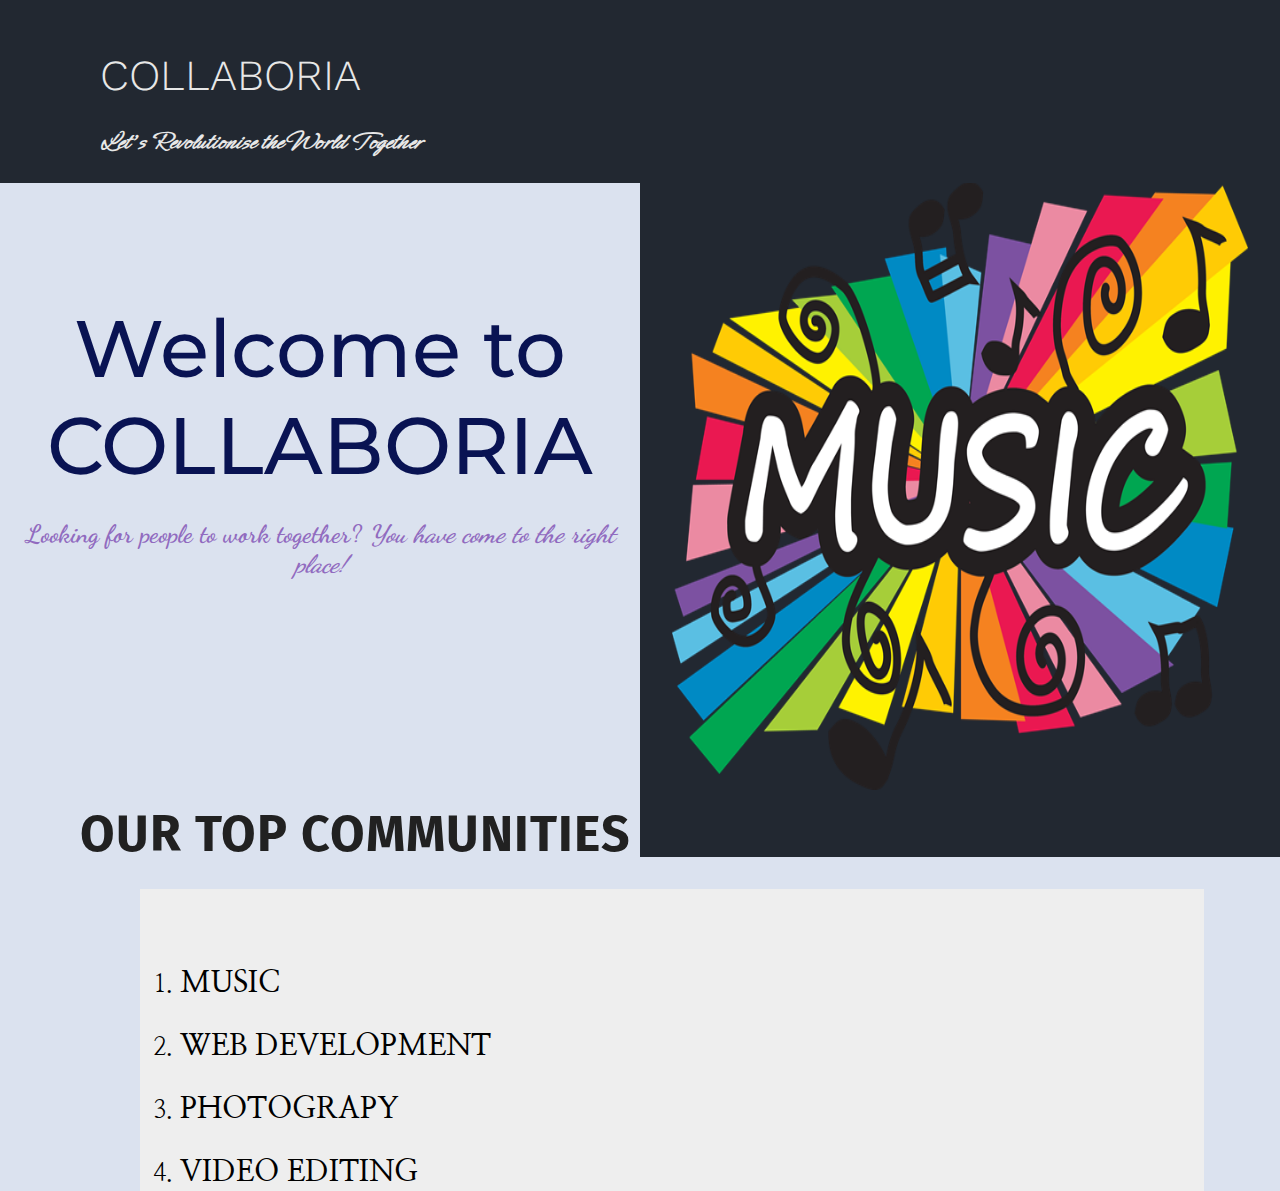
<file: index.html>
<!DOCTYPE html>
<html lang="en" dir="ltr">

<head>
  <meta charset="utf-8">
  <title>COLLABORIA</title>
  <link rel="stylesheet" href="css/styles.css">
  <link rel="icon" href="favicon.ico">


  <link rel="preconnect" href="https://fonts.googleapis.com">
  <link rel="preconnect" href="https://fonts.gstatic.com" crossorigin>
  <link href="https://fonts.googleapis.com/css2?family=Work+Sans:wght@300&display=swap" rel="stylesheet">

  <link rel="preconnect" href="https://fonts.googleapis.com">
  <link rel="preconnect" href="https://fonts.gstatic.com" crossorigin>
  <link href="https://fonts.googleapis.com/css2?family=Ephesis&display=swap" rel="stylesheet">

  <link rel="preconnect" href="https://fonts.googleapis.com">
  <link rel="preconnect" href="https://fonts.gstatic.com" crossorigin>
  <link href="https://fonts.googleapis.com/css2?family=Dancing+Script:wght@518&family=Montserrat:wght@300&display=swap" rel="stylesheet">

  <link rel="preconnect" href="https://fonts.googleapis.com">
  <link rel="preconnect" href="https://fonts.gstatic.com" crossorigin>
  <link href="https://fonts.googleapis.com/css2?family=Fira+Sans:wght@300&family=Nanum+Myeongjo&display=swap" rel="stylesheet">
</head>




<body>
  <div class="First look">
    <div class="heading">
      <h1 class="HEAD">COLLABORIA</h1>
      <h3 class="Head-under">

        <strong><em>Let's Revolutionise the World Together</em></strong>
      </h3>
    </div>
    <div class="Images">
      <img class="Music-photo" src="images\music.png" alt="Music-Logo">
      <!-- <img class="Video" src="images\professional-video-editing.jpg" alt="Video-Editing-Logo">
      <img class="photography" src="images\photography.webp" alt="photography-Logo">
      <img class="webdev" src="images\web dev.jpg" alt="Web development-Logo"> -->
    </div>
    <div class="Site">
      <h1 class="Site-heading">Welcome to</h1>
      <h1 class="Site-heading">COLLABORIA</h1>
      <h3 class="Site-tagline">Looking for people to work together? <strong><em>You have come to the right place!</em></strong></h3>
    </div>


    <div class="Content">
      <h1 class="Content-Heading">OUR TOP COMMUNITIES</h1>
      <ol type="1">
        <li><h2 class="Music-Head">MUSIC</h2></li>
        <li><h2 class="Music-Head">WEB DEVELOPMENT</h2></li>
        <li><h2 class="Music-Head">PHOTOGRAPY</h2></li>
        <li><h2 class="Music-Head">VIDEO EDITING</h2></li>
      </ol>

    </div>

  </div>



</body>

</html>
</file>
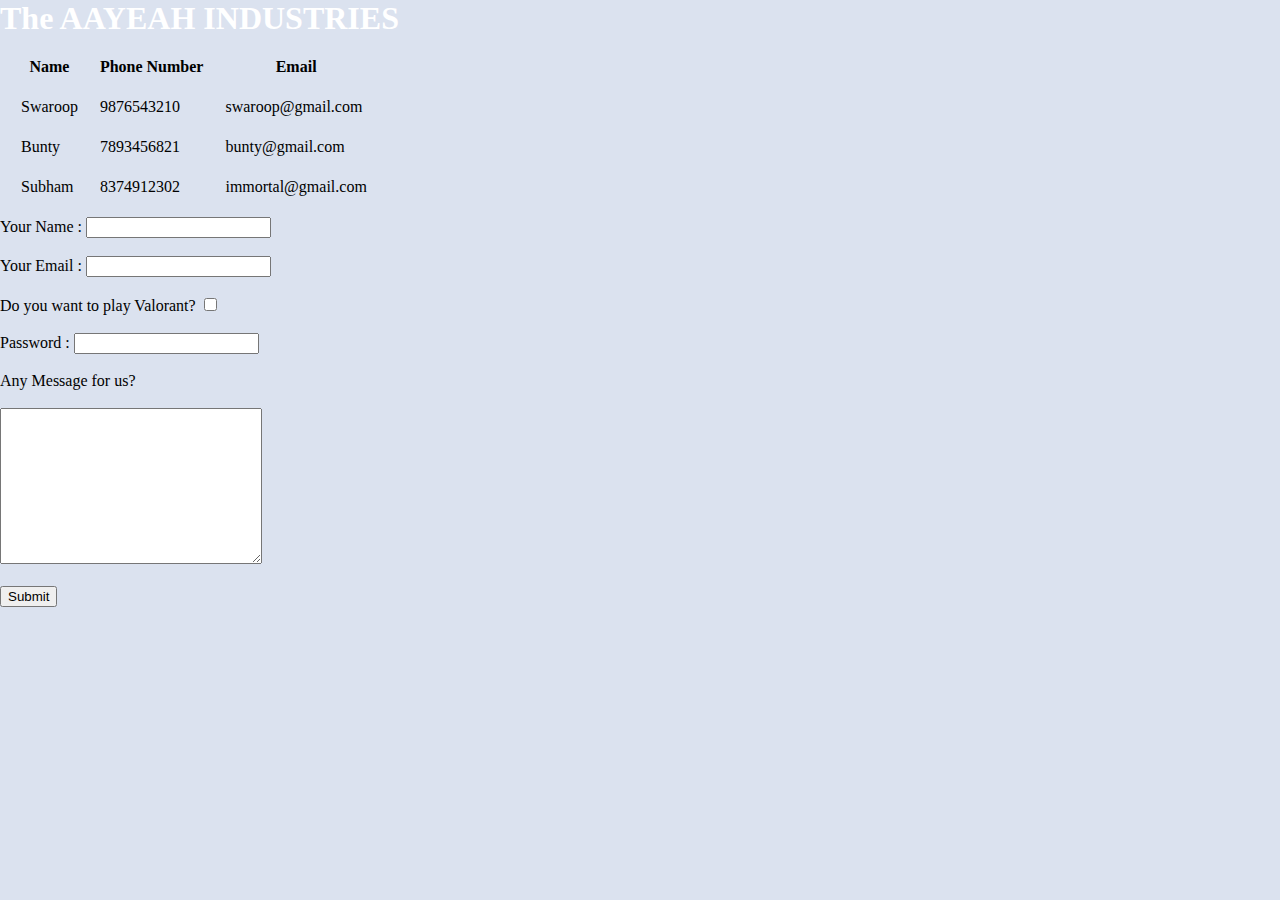
<file: contact.html>
<!DOCTYPE html>
<html lang="en" dir="ltr">
  <head>
    <meta charset="utf-8">
    <title>CONTACT DETAILS</title>
  </head>

  
  <link rel="stylesheet" href="css/styles.css">


  <body>
    <h1>The AAYEAH INDUSTRIES</h1>
    <table cellspacing="20">
      <thead>
        <th>Name</th>
        <th>Phone Number</th>
        <th>Email</th>
      </thead>
      <tbody>
        <tr>
          <td>Swaroop</td>
          <td>9876543210</td>
          <td>swaroop@gmail.com</td>
        </tr>
        <tr>
          <td>Bunty</td>
          <td>7893456821</td>
          <td>bunty@gmail.com</td>
        </tr>
        <tr>
          <td>Subham</td>
          <td>8374912302</td>
          <td>immortal@gmail.com</td>
        </tr>
      </tbody>
    </table>

  <form action="mailto:abhijit.panda1319@gmail.com" method="post" enctype="text/plain">
    <label>Your Name :</label>
    <input type="text" name="Your Name" value="">

    <br><br>
    <label>Your Email :</label>
    <input type="email" name="Your Email" value="">

    <br><br>
    <label>Do you want to play Valorant?</label>
    <input type="checkbox" name="" value="">
    <br><br>
    <label>Password :</label>
    <input type="password" name="" value="">

    <br><br>

    <label>Any Message for us?</label><br><br>
    <textarea name="YourMessage" rows="10" cols="30"></textarea><br><br>
    <input type="submit" name="">
    <!-- <input type="file"><br>
    <input type="date"><br>
    <input type="radio"><br>
    <input type="range"><br> -->

  </form>

  </body>
</html>
</file>
<file: css/styles.css>
body{
  background-color: #DBE2EF;
  margin-top: 0;
  margin-left: 0;
  margin-right: 0;
  height: 100%;
}

h1{
  color: white;
  margin-top: 0;
  margin-bottom: 0;
}

img{
  margin-left: 30px;
  margin-right: 30px;
}

.First-Look{
  height: 100%;
  width: 100%;
}
.heading{
  background-color: #222831;
  color: white;
  padding-top: 50px;
  margin-bottom: 50px;
  position: fixed;
  padding-left: 100px;
  right: 0;
  left: 0;
  z-index: 1;
}
.HEAD{

  color: #E7E7E7;
  font-family: 'Work Sans', sans-serif;
  font-weight: 300;
  font-size: 43px;
}
.Head-under{
  color: #E7E7E7;
  font-family: 'Ephesis', cursive;
  font-weight: 400;
  font-size: 1.5625rem;
  letter-spacing: 0.1px;
}

.Images{
  background-color: #222831;
  display: inline-block;
  margin-top: 182px;
  height: 75%;
  width: 50%;
  position: absolute;
  right: 0;
  text-align: center;

}
.Music-photo{
  height: 90%;
  width: 90%;
  margin: 0;
}

.Video{
  width: 20%;
  height: 90%;
  border-radius: 100%;
}
.photography{
  width: 20%;
  height: 90%;
  border-radius: 100%;
}
.webdev{
  width: 20%;
  height: 90%;
  border-radius: 100%;
}

.Site{
  width: 50%;
  height: 70%;
  text-align: center;
  position: relative;
  top: 300px;
  z-index: -1;
}

.Site-heading{
  font-size: 5rem;
  color: #091353;
  font-family: 'Montserrat', sans-serif;
  font-weight: 500;
}

.Site-tagline{
  font-size: 1.5625rem;
  color: #916BBF;
  font-family: 'Dancing Script', cursive;
}

.Content{
  position: relative;
  top: 500px;
  padding: 20;
}

.Content-Heading{
  font-family: 'Fira Sans', sans-serif;
  color: #212121;
  font-size: 3.125rem;
  letter-spacing: 1px;
  position: relative;
  left: 80px;
}

ol{
  width: 80%;
  font-size: 1.5625rem;
  background-color: #EEEEEE;
  padding-top: 50px;
  margin-left: 140px;
  font-family: 'Nanum Myeongjo', serif;
}

.Music-Head{
  font-size: 1.875rem;

}
</file>
